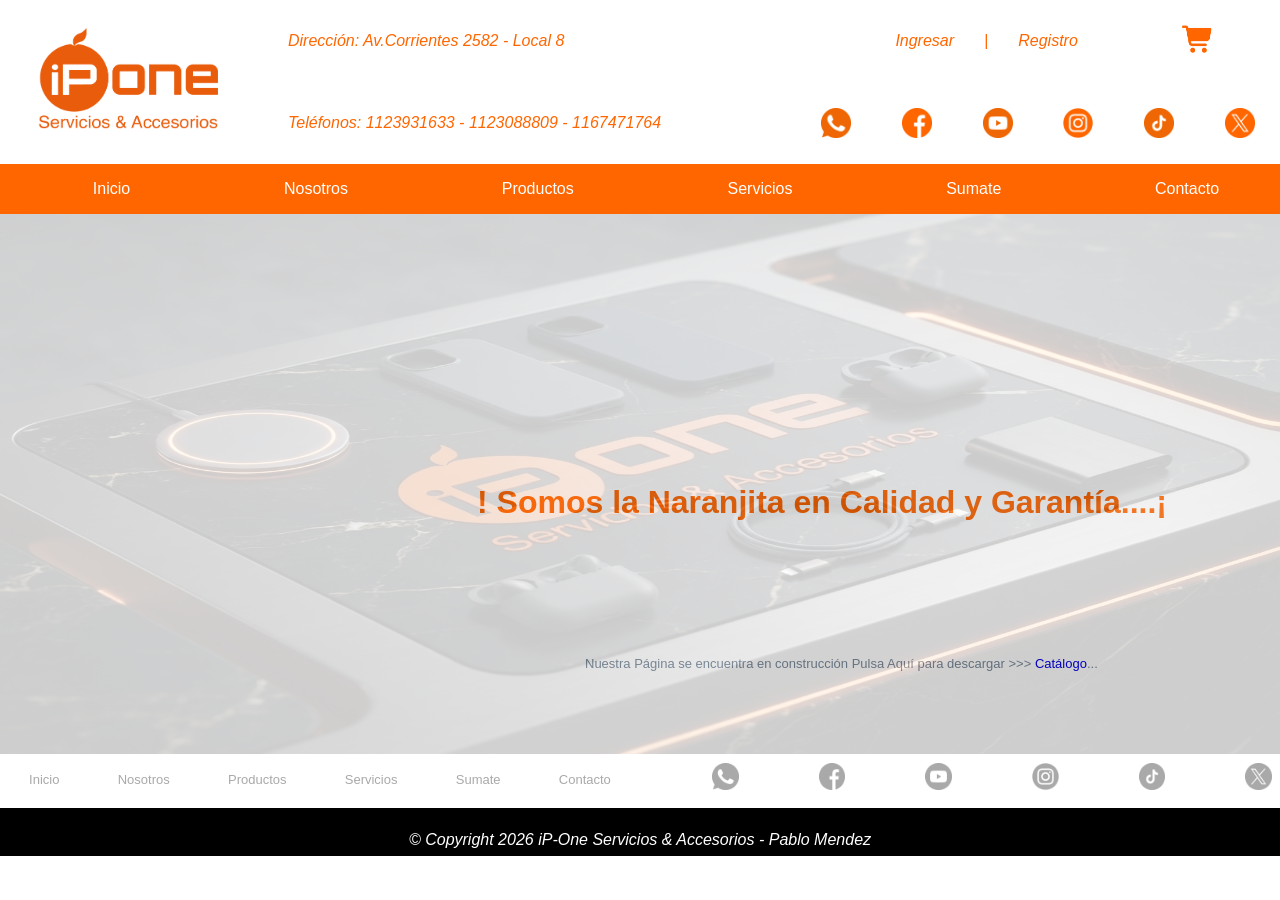
<file: index.html>
<!DOCTYPE html>
<html lang="es">
<head>
    <title>Pre-Entrega iP-One</title>
    <meta charset="UTF-8">
    <meta name="viewport" content="width=device-width, initial-scale=1.0">
    <link rel="shortcut icon" href="imagenes/favicon/favicon.ico">
    <link rel="stylesheet" href="estilos/style.css">
</head>
<body>
    <header class="cabecera">
        <!--  columna Izq. de 20% Logotipo -->
        <div class="logotipo">
            <a href="index.html"><img class="loguito" src="imagenes/logotipo/logo-ip-one.png" alt="Logo"></a>
        </div>
        <!-- Columna der. de 80% datos -->
        <div class="secciondatos">
            <div class="dir-reg-carrito">
                <div class="celda dir"><p>Dirección: Av.Corrientes 2582 - Local 8</p></div>
                <div class="celda reg"><a href="paginas/ingreso.html"><p class="ingreg">Ingresar</p></a><p class="barrita">|</p><a href="paginas/registro.html"><p class="ingreg">Registro</p></a></div>
                <div class="celda carrito"><a href="#"><img src="imagenes/productos/carrito-compras.png" alt="Carrito"></a><p class="tot"></p></div>
            </div>
            <div class="tel-red">
                <div class="celda tel">Teléfonos: 1123931633 - 1123088809 - 1167471764</div>
                <div class="celda wha"><img src="imagenes/redes/whatsapp.png" alt="Whatsapp"></div>
                <div class="celda fac"><img src="imagenes/redes/facebook.png" alt="Facebook"></div>
                <div class="celda you"><img src="imagenes/redes/youtube.png" alt="Youtube"></div>
                <div class="celda ins"><img src="imagenes/redes/instagram.png" alt="Instagram"></div>
                <div class="celda tik"><img src="imagenes/redes/tik-tok.png" alt="Tiktok"></div>
                <div class="celda eqi"><img src="imagenes/redes/equis.png" alt="Eqis"></div>  
            </div>
        </div>
    </header>
    <nav>
        <ul>
            <li><a class="menuipone" href="index.html">Inicio</a></li>
            <li><a class="menuipone" href="paginas/nosotros.html">Nosotros</a></li>
            <li><a class="menuipone" href="paginas/productos.html">Productos</a></li>
            <li><a class="menuipone" href="paginas/servicios.html">Servicios</a></li>
            <li><a class="menuipone" href="paginas/sumate.html">Sumate</a></li>
            <li><a class="menuipone" href="paginas/Contacto.html">Contacto</a></li>
        </ul>
    </nav>
    <main> 
        
        <section class="hero">
            
            <article>
                <img src="imagenes/productos/imagen-01.jpg" alt="Imagen-01">
               
                <h1> ! Somos la Naranjita en Calidad y Garantía....¡ </h1>
                 <p>Nuestra Página se encuentra en construcción Pulsa Aquí para descargar >>>  <a href="catalogo/catalogo1026.pdf"><span> Catálogo</span></a>...</p>
            </article>
        </section>
    </main>
    <aside>
        <div class="asidemenu">
            <a href="index.html">Inicio</a>
            <a href="paginas/nosotros.html">Nosotros</a>
            <a href="paginas/productos.html">Productos</a>
            <a href="paginas/servicios.html">Servicios</a>
            <a href="paginas/sumate.html">Sumate</a>
            <a href="paginas/Contacto.html">Contacto</a>
        </div>
        <div class="asideredes">
            <a href=""><img class="asred" src="imagenes/redes/awsapp.png" alt="Whatsapp"></a>
            <a href=""><img class="asred" src="imagenes/redes/afbook.png" alt="Facebook"></a>
            <a href=""><img class="asred" src="imagenes/redes/aytube.png" alt="Youtube"></a>
            <a href=""><img class="asred" src="imagenes/redes/aigran.png" alt="Instagram"></a>
            <a href=""><img class="asred" src="imagenes/redes/attok.png" alt="Tiktok"></a>
            <a href=""><img class="asred" src="imagenes/redes/axss.png" alt="Eqis"></a>
        </div>
    </aside>
    <footer>
        <p>© Copyright 2026 iP-One Servicios & Accesorios - Pablo Mendez</p>
    </footer>
</body>
</html>
</file>
<file: estilos/style.css>
* {
    margin: 0;
    padding: 0;
    font-family: Arial, Helvetica, sans-serif;
    
}

/* columna de 100% para el contenedor cabecera*/
.cabecera {
    display:flex;
    width:100%;
    height:0 auto;
    /* background: #fff; */
    
}
/* Columna de 20% para logotipo */
.logotipo {
    display:flex;
    width: 20%;
    height: 0 auto;
    align-items: center;
    justify-content: center;
}
 .logotipo a {
    display:flex;
    width:70%;
    
} 

.loguito {
    max-width: 100%;
    max-height: 100%;
    object-fit: contain;
    cursor: pointer;
}

/* Columna de 80% para ingreso de datos */
.secciondatos {
    display:flex;
    width:80%;
   
    height: 0 auto;
    flex-direction: column;
    
}

/* fila 1 y 2 ocupa el 50% de la altura disponible */
.dir-reg-carrito,
.tel-red {
    display:flex;
    width: 100%;
    height: auto;
}

.dir-reg-carrito .dir{
    font-family: sans-serif;
    font-style: oblique;
}

/* centrar elementos de la celda */
.celda {
    display: flex;
    align-items: center;
    justify-content: center;
    font-size: 0.85rem;
    color:#ff6600;
    
    text-align: left;
    padding: 3px;
    /* border: 1px solid rgb(220, 189, 211); */
}

/* Fila superior */
.dir-reg-carrito .dir{
    width: 50%;
    padding: 2rem;
    background-color: #fff;
    justify-content: left;
    font-size: medium;
    
}
.dir-reg-carrito .reg {
    width: 40%;
    background-color: #Fff;
    font-size: medium;
    font-family: sans-serif;
    font-style: oblique;
}
.reg a {
    text-decoration: none;
    color:#ff6600;
}

.barrita {
    padding: 0px 30px 0px 30px;
}

.dir-reg-carrito .carrito {
    width: 10%;
    background-color: #FFF;
    
}
.carrito p {
    display:inline-block;
    font-family: sans-serif;
    font-style: italic;
    font-size: 0.8rem;
} 
.carrito img {
    width: 35%;
    align-items: center;
}

/* Fila inferior */
.tel-red .tel{
    width: 51%;
    justify-content: left;
    padding: 2rem;
    font-size:medium;
    font-family: sans-serif;
    font-style: oblique;
}
.tel-red .wha{
    width: 8%;
}
.wha img {
    width: 40%;
    align-items: center;
}
.tel-red .fac{
    width: 8%;
}
.fac img {
    width: 40%;
    align-items: center;
}
.tel-red .you{
    width: 8%;
}
.you img {
    width: 40%;
    align-items: center;
}
.tel-red .ins{
    width: 8%;
}
.ins img {
    width: 40%;
    align-items: center;
}
.tel-red .tik{
    width: 8%;
}
.tik img {
    width: 40%;
    align-items: center;
}
.tel-red .eqi{
    width: 8%;
}
.eqi img {
    width: 40%;
    align-items: center;
}
nav {
    /* display: flex; */
    width:100%;
    font-style:normal;
    font-family: serif;
    background: #ff6600;
    justify-content:space-around;
}
ul {
    display:flex;
    list-style: none;
    background: #ff6600;
    justify-content:space-around;
}
ul li {
    display: inline-block;
    text-align: center;
    /* background: #ff6600; 
    padding-left: 1rem;*/
}
ul li a {
    display: block;
    text-decoration: none;
    margin: 1rem;
    color: #FFF;
    width:100%;
}

nav .menuipone:hover{
    display: block;
    background: #fff;
    object-fit: contain;
    justify-content: center;
    width: 100%;
    color:#ff6600;
}

.hero {
    display: block;
    width: 100%;
    height: 60vh;
}

article img {
    position:absolute;
    width:100%;
    margin: 0 auto;
    max-height: 60vh;
    opacity: 0.2;
}

article h1 {
   color: #ff6600;
   font-size: xx-large;
   padding-top: 30vh;
   padding-left: 53vh;
}
article p {
   color: #778899;
   font-size: medium;
   font-size:small;
   padding-left:65vh;
   padding-top: 15vh;
}

article p a{
    text-decoration: none;
    list-style: none;
    cursor: pointer;
    z-index: 10;
}
aside {
    display:flex;
    width:100%;
    height: 6vh;
    background: #fff;
   
}
aside .asidemenu {
    display:flex;
    width:50%;
    height: 100%;
    font-family: sans-serif;
    padding-top: 2vh;
    font-size: small;
    text-decoration: none;
    justify-content:space-around;
    
}
aside div a {
    display:block;
    text-decoration: none;
    list-style: none;

    color: #A9A9A9;
}
aside .asideredes {
    display:flex;
    width:50%;
    height: 100%;
    padding-top:1vh;
}
.asideredes a img{
    display: flex;
    justify-content: center;
    justify-content:space-around;
    margin: 0 auto;
    padding-left: 4rem;
    width: 25%;
    color : #000;
}

footer {
    display:flex;
    width:100%;
    height: 3rem;
    background: #000;
    justify-content: center;
    
}
footer p{
    display:flex;
    font-family:sans-serif;
    font-style: oblique;
    color:#fff;
    font-style: italic;
    padding-top: 2.5vh;
}

/* Responsividad (Moviles y Pantalla pequeñas)*/
@media (max-width: 768px) {
    .cabecera {
        flex-direction: column;
        height: auto;
    }
    .logotipo,
    .selecciondatos {
        width: 100%;
    }
    .logotipo {
        padding: 2px;
    }
    .dir-reg-carrito,
    .tel-red {
        flex-wrap: wrap;
        height: auto;
    }

    /* En movil se reordenan las columnas para que sean legibles */
    .dir-reg-carrito .celda,
    .tel-red .celda {
        width: 100% !important;
        min-height: 35px;
    }
}


/* 
---------------MENU-----------------
nav .menu{
    display:flex;
    justify-content:space-around;
    list-style: none;
    align-items: center;
    width: 100%;
    object-fit: contain;
    background: #345;
    
}
.menu a {
    color: #fff;
    text-decoration: none;

}
.menu a:hover {
    color: #ff6600;
    background: #fff;
    text-decoration: none;
}

---------------FIN MENU------------------------
.cabecera {
    width:100%;
    border:2px solid #fff;
    overflow:auto;
}
.logotipo {
    background-image: url("orange.png");
    width:10rem;
    height:6rem;
    background-size:cover;
    background-position: center;
    background-repeat: no-repeat;
}
.secciondatos {
    display:inline-block;
    background: #fff;
    
}
.dir-reg-carrito {
    display:inline-block;

}
.barra-menu ul li a{
    display:block;
    width: 100%;
    height:15%;
    list-style: none;
}
nav ul {
    list-style: none;
    display:flex;
    justify-content: center;
}
nav ul li{
    display:inline-block;
    text-align: center;
}
nav ul li a {
    background: #ff6600;
    display:inline-block;
    padding:20px 30px;
    font-size: 20px;
    color:#fff;
    margin:5px;
    text-decoration: none;
}
a:hover{
    background:#009dc3;
    padding:21px 31px;
} 
    
*/
</file>
